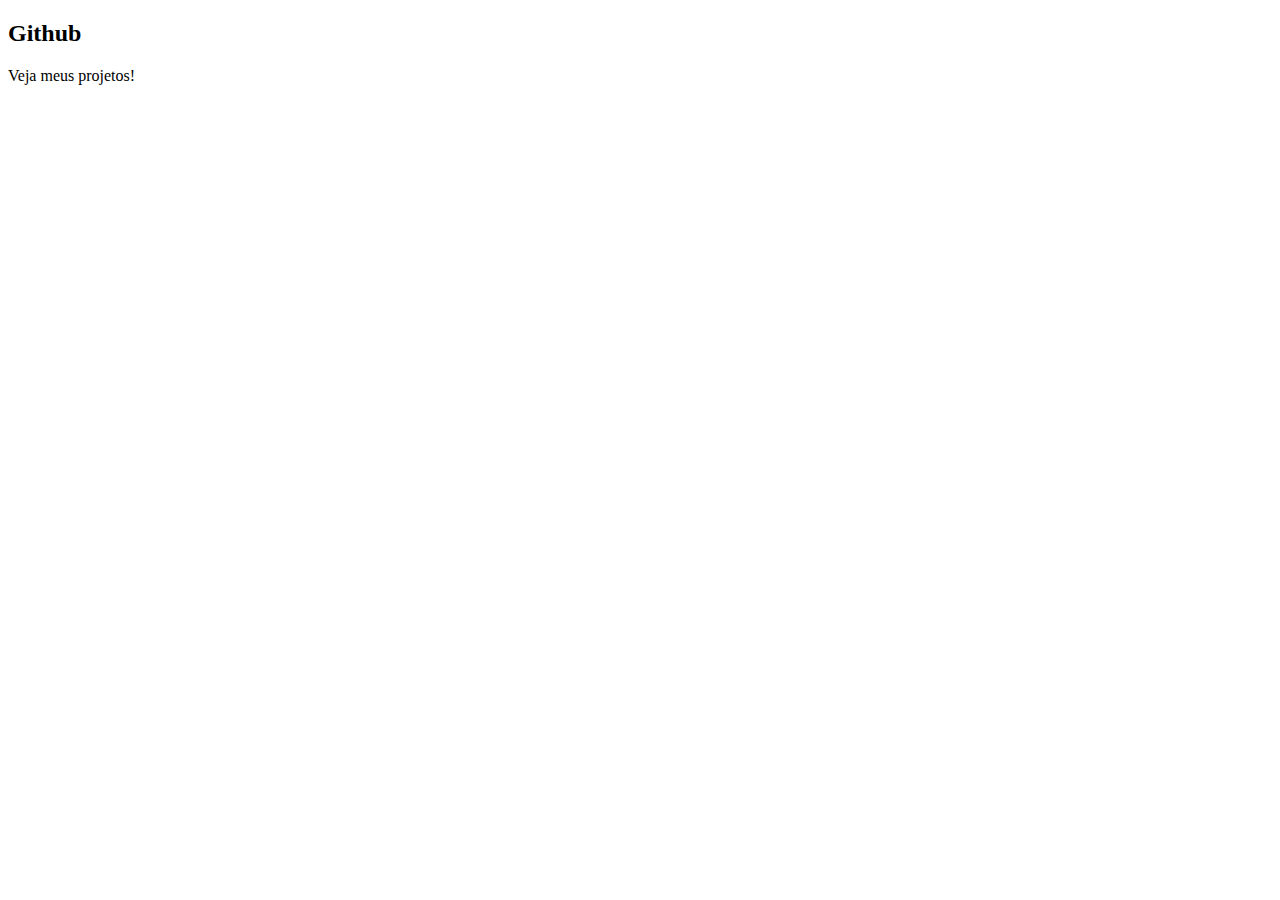
<file: index.html>
<!DOCTYPE html>
<html lang="en">
<head>
    <meta charset="UTF-8">
    <meta name="viewport" content="width=<device-width>, initial-scale=1.0">
    <title>Document</title>
</head>
<body>
    <!-- Segurar o card -->
    <div class="container">
        <div class="card">
            <!-- Segurar os textos -->
            <div class="card-wapper">
                <h2>Github</h2>
                <p>Veja meus projetos!</p>
            </div>
        </div>
    </div>
</body>
</html>
</file>
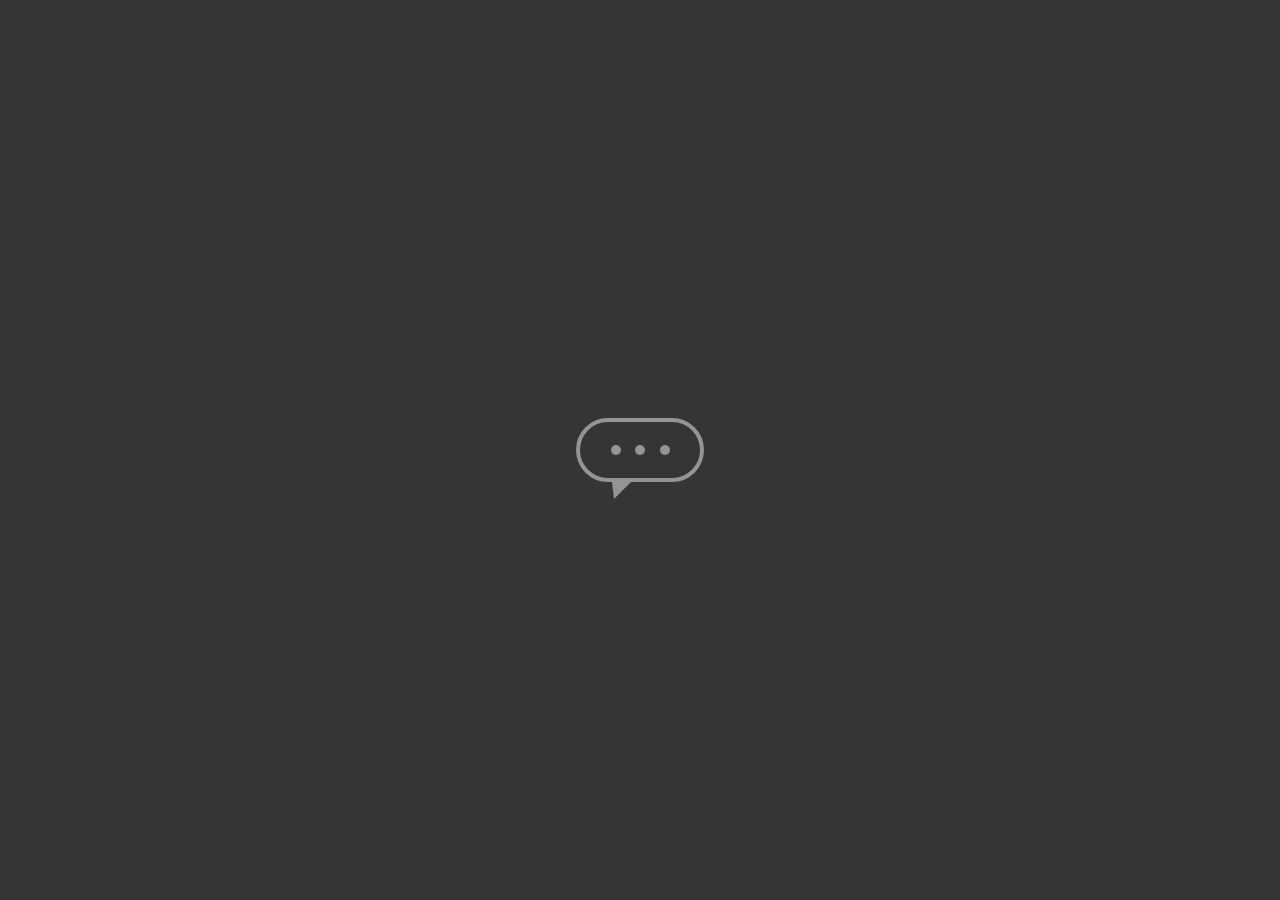
<file: menu hamburguer/keyframe_2/index.html>
<!DOCTYPE html>
<html lang="en">
<head>
    <meta charset="UTF-8">
    <link rel="stylesheet" href="style.css">
    <title>Document</title>
</head>
<body>
    <main class="wrapper">
        <div class="chatbot">
            <!-- Tres bolinhas -->
            <!-- div.chatbot_loading*3 (criar 3) -->
            <div class="chatbot_loading"></div>
            <div class="chatbot_loading"></div>
            <div class="chatbot_loading"></div>
        </div>
    </main>
</body>
</html>
</file>
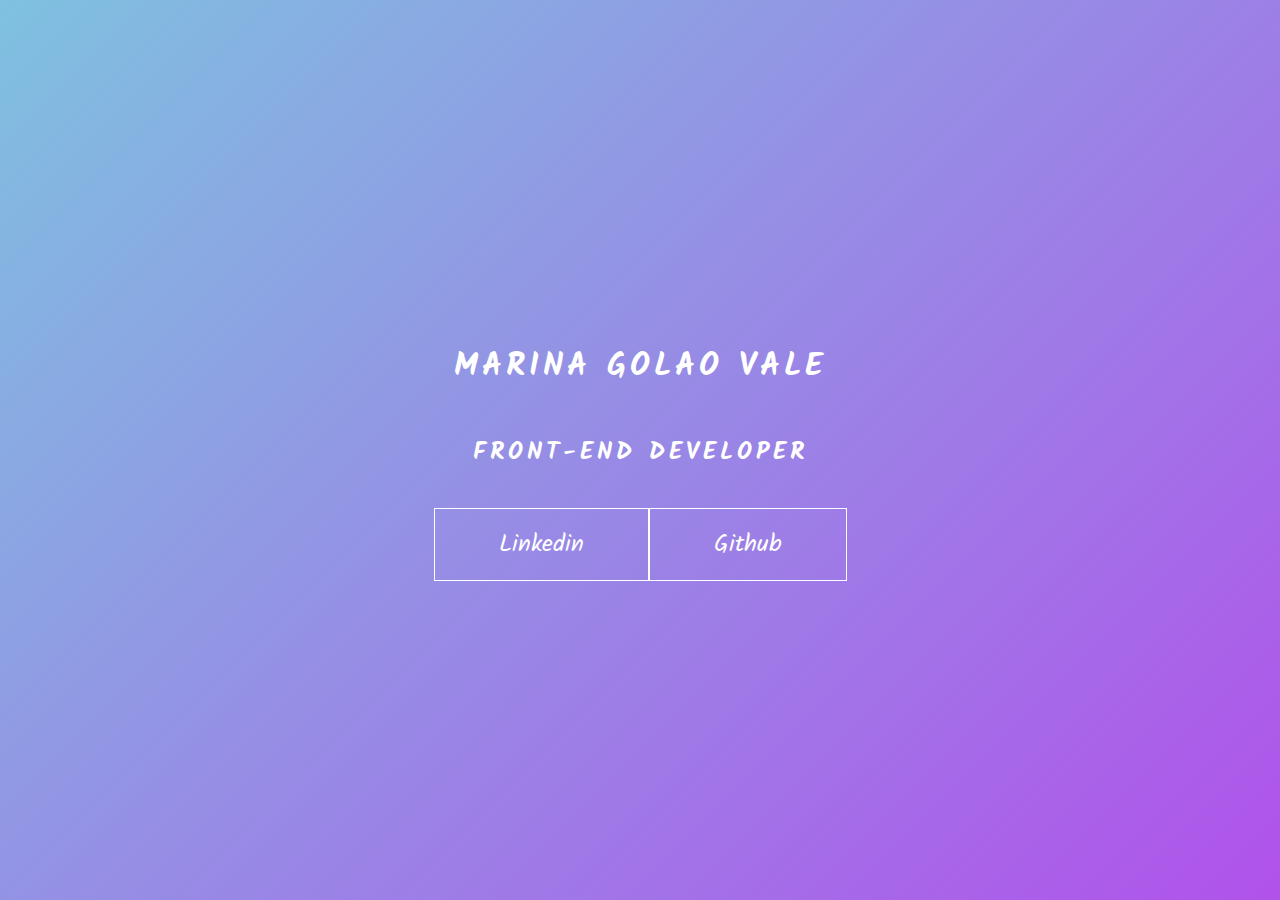
<file: menu hamburguer/keyframes_1/index.html>
<!-- Sao regras que controla cada passo de uma animaçao que vai seguir-->
<!-- Conseguir controlar a caracteristica e a mudança de objeto (tamanho, estado) durante a animaçao -->
<!DOCTYPE html>
<html lang="en">
<head>
    <meta charset="UTF-8">
    <link rel="stylesheet" href="style.css">
    <title>Document</title>
</head>
<body>
    <main class="wrapper">
        <h1>Marina Golao Vale</h1>
        <h2>Front-end Developer</h2>
        <div class="social-media">
            <a href="#">Linkedin</a>
            <a href="#">Github</a>
        </div>
    </main>
</body>
</html>
</file>
<file: menu hamburguer/keyframe_2/style.css>
body{
    margin: 0;
    padding: 0;
    font-family: sans-serif;
}

.wrapper{
    height: 100vh;
    width: 100vw;
    background-color: rgb(53, 53, 53);
    display: flex;
    justify-content: center;
    align-items: center;
}

.chatbot{
    height: 4rem;
    width: 8rem;
    border-radius: 36px;
    border: 4px solid #949494;
    padding: 0 1rem;
    box-sizing: border-box;
    display: flex;
    /* Todos separados ficando alinhados */
    justify-content: space-evenly;
    align-items: center;
    position: relative;
    transform: translateY(0);
    animation: chatTransition 2s ease-in-out infinite;
}

/* Triangulo de baixo */
.chatbot::before{
    content: '';
    width: 0;
    height: 0;
    position: absolute;
    bottom: -1.3rem;
    left: 2rem;
    border-left: 2px solid transparent;
    border-right: 17px solid transparent;
    border-top: 17px solid #949494;
}

.chatbot_loading{
    height: 10px;
    width: 10px;
    border-radius: 50%;
    background-color: #949494;
    /* Valor inicial */
    transform: scale(1);
}

/* Pontos sincronizados */
.chatbot_loading:nth-child(1){
    animation: pulse 1.5s ease-in-out infinite;
}
.chatbot_loading:nth-child(2){
    animation: pulse 1.5s ease-in-out infinite;
    animation-delay: 0.2s;
}
.chatbot_loading:nth-child(3){
    animation: pulse 1.5s ease-in-out infinite;
    animation-delay: 0.4s;
}

/* Animação dos pontos */
@keyframes pulse {
    0%{
        transform: scale(1);
    }
    50%{
        transform: scale(1.5);
    }
    100%{
        transform: scale(1);
    }
}

@keyframes chatTransition {
    0%{
        transform: translateY(0);
    }
    50%{
        transform: translateY(15px);
    }
    100%{
        transform: translateY(0);
    }
}
</file>
<file: menu hamburguer/keyframes_1/style.css>
@import url('https://fonts.googleapis.com/css2?family=Kalam:wght@300&display=swap');

body{
    margin: 0;
    padding: 0;
    color: #fff;
    font-family: 'Kalam', sans-serif;
}

.wrapper{
    height: 100vh;
    width: 100vw;
    /* Background muda de cor */
    background: linear-gradient(-45deg, rgb(0, 255, 255), rgb(255, 0, 191), rgb(193, 45, 238), rgb(127, 193, 224));
    /* Deixar o background ocupar todo o espaço */
    background-size: 400% 400%;
    display: flex;
    flex-direction: column;
    justify-content: center;
    align-items: center;
    /* Passar o animation */
    /* animation: name= nome da animaçao; duration= tempo que leva ate concluir tudo; timing-function= tempo da curva; delay= tempo antes de começar; iteration-count= quantas vezes vai repetir; direction= onde vai ocorrer; fill-mode= define um estilo antes de depois da execuçao; */
    animation: backgroundTransition 10s ease-in-out infinite;
}

h1{
    text-transform: uppercase;
    letter-spacing: 4px;
}

h2{
    text-transform: uppercase;
    letter-spacing: 4px;
}

.social-media{
    margin-top: 1rem;
    display: flex;
}

a{
    text-decoration: none;
    color: #fff;
    font-size: 24px;
    padding: 1rem 4rem;
    border: 1px solid #fff;
    /* Tamanho inicial */
    min-width: 4rem;
    display: flex;
    justify-content: center;
    align-items: center;
    /* Definir as curvas da animaçao do botao*/
    transition: .5s cubic-bezier(0.55, 0.025, 0.675, 0.97);
}

a:hover{
    color: rgb(0, 255, 255);
    background-color: #fff;
}

@keyframes backgroundTransition {
    /* Tempos */
    /* Começo da animação*/
    0%{
        /* Posição que vai estar dentro do container */
        background-position: 0% 80%;
    }
    /* Meio da animação */
    50%{
        background-position: 80% 100%;
    }
    /* Final da animação */
    100%{
        background-position: 0% 90%;
    }
}
</file>
